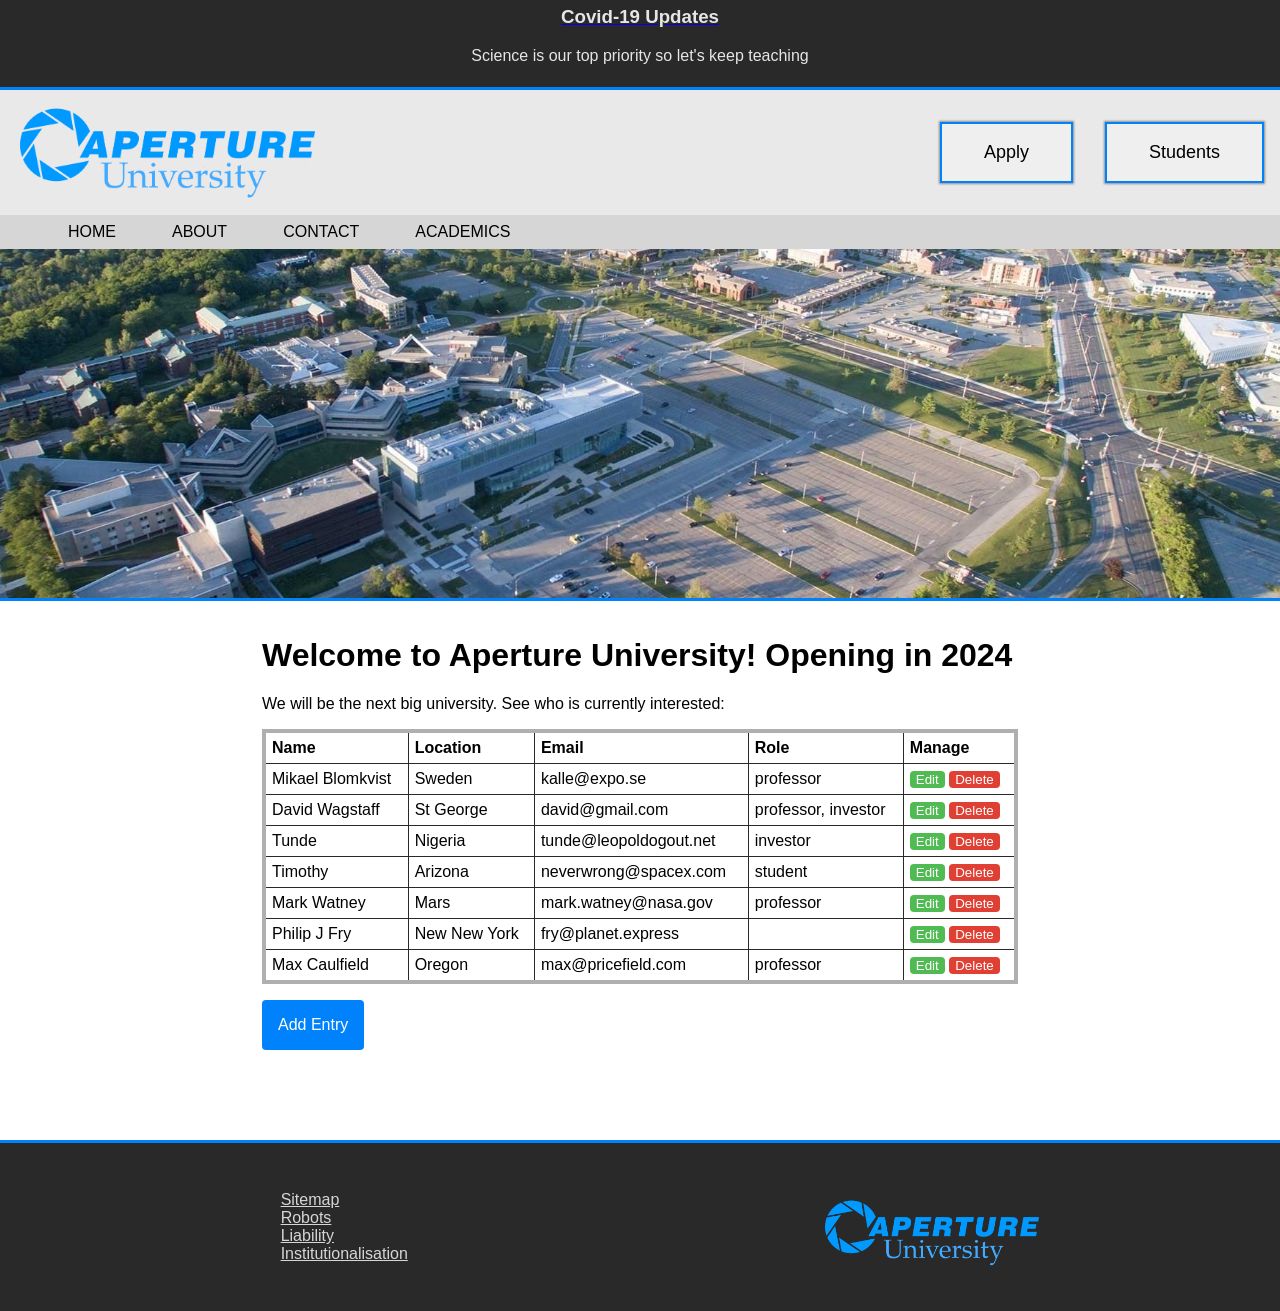
<file: index.html>
<!-- This entire project is new because my submission for Project 3 used a small CSS library and I got a Zero fot thath -->
<!DOCTYPE html>
<html lang="en">
<head>
  <meta charset="UTF-8">
  <meta http-equiv="X-UA-Compatible" content="IE=edge">
  <meta name="viewport" content="width=device-width, initial-scale=1.0">
  <title>Aperture University</title> <!--Where the science is taught-->
  <link rel="stylesheet" type="text/css" href="css/main.css" />
  <script src="js/form.js" defer></script>
</head>
<body>
  <section class="covid-banner">
    <a href="#"><h3 class="covid-banner-text">Covid-19 Updates</h3></a>
    <p class="covid-banner-text">Science is our top priority so let's keep teaching</p>
  </section>

  <header>
    <div class="top-nav">
      <div class="au-logo">
        <a href="#"><img src="static/apuni.png" height="110px" alt="Aperture University logo"></a>
      </div>
      <button class="blue-btn">Apply</button>
      <button class="blue-btn">Students</button>
    </div>
    <nav>
      <ul class="nav-bar">
        <li class="nav-list"><a href="#" class="nav-link">Home</a></li>
        <li class="nav-list"><a href="#" class="nav-link">About</a></li>
        <li class="nav-list"><a href="#" class="nav-link">Contact</a></li>
        <div class="academic-drop">
          <li class="nav-list"><a href="#" class="nav-link">Academics</a></li>
          <div class="academic-drop-content">
            <li class="nav-list"><a href="#" class="nav-link">Undergraduate</a></li>
            <li class="nav-list"><a href="#" class="nav-link">Postgraduate</a></li>
            <li class="nav-list"><a href="#" class="nav-link">PostPostgraduate</a></li>
          </div>
        </div>
      </ul>
    </nav>
  </header>

  <div>
    <img src="static/park.jpg" style="width: 100%; border-bottom: solid; border-color:#0082fd;">
    <!--TODO have an animation that flys in over the image-->
  </div>

  <main class="grid-con">
    <div></div> <!-- Div for css grid. Add content to the sides? -->
    <div>
      <h1>Welcome to Aperture University! Opening in 2024</h1>
      <div id="tableBox">
        <p>We will be the next big university. See who is currently interested:</p>
        <table id="record-table">
          <tr id="table-menu">
            <th>Name</th>
            <th>Location</th>
            <th>Email</th>
            <th>Role</th>
          </tr>
          <tr>
            <td>If you see this, the javascript ran into an error</td>
          </tr>
        </table>
        <button class="lg-btn" onclick="toggleVisible()">Add Entry</button>
      </div>
      <div id="inputBox"  class="input-box">
        <form id="int-form" onsubmit="return false;"><!--return false just stops the form from reloading the page-->
          <h3>Record your interest</h3>
          <div class="field">
            <label class="label" for="name">Name:</label>
            <input type="text" id="form-name" name="name" required minlength="4" placeholder="Enter your fullname" />
          </div>
          <div class="field">
            <label class="label" for="location">Location:</label>
            <input type="location" id="form-location" name="location" required placeholder="Enter your location" />
          </div>
          <div class="field">
            <label class="label" for="email">Email:</label>
            <input type="email" id="form-email" name="email" required placeholder="Enter your email address" />
          </div>
          <div style="display:flex; justify-content: space-between; padding-top: 1rem;">
            <div class="checkboxes">
              <input type="checkbox" id="form-student" name="form-student">
              <label for="form-student">Interested student</label><br>
            </div>
            <div class="checkboxes">
              <input type="checkbox" id="form-professor" name="form-professor">
              <label for="form-professor">Interested professor</label><br>
            </div>
            <div class="checkboxes">
              <input type="checkbox" id="form-investor" name="form-investor">
              <label for="form-investor">Interested investor</label><br>
            </div>
          </div>
          <button class="lg-btn" type="submit" id="form-submit">Submit</button>
        </form>
      </div>
    </div>
    <div></div> <!-- Div for css grid. Add content to the sides? -->
  </main>

  <footer>
    <ul>
      <li><a href="#">Sitemap</a></li>
      <li><a href="#">Robots</a></li>
      <li><a href="#">Liability</a></li>
      <li><a href="https://files.eric.ed.gov/fulltext/EJ1252571.pdf">Institutionalisation</a></li>
    </ul>
    <img src="static/apuni.png" height="80px" alt="Aperture University logo">
  </footer>

</body>
</html>
</file>
<file: css/main.css>
body {
  margin: 0;
  background-color: white;
}

/* Covid banner */
.covid-banner {
  background-color: #292929;
  padding: 6px;
  border-bottom: solid;
  border-color:#0082fd;
}
.covid-banner-text {
  color: #e6e6e6;
  margin-top: 0;
  text-align: center;
}


/* header */
.top-nav {
  background-color: #e9e9e9;
  display: flex;
  min-width: 100px; /* flex does not work without this */
  flex-direction: row;
  margin: 0;
  flex-wrap: wrap;
}
.au-logo {
  background-color: #e9e9e9;
  flex: 1;
  padding-left: 20px
}
.nav-bar {
  margin-top: 0;
  background-color: #d6d6d6;
  display: flex;
  flex-direction: row;
  flex-wrap: wrap;
  margin-bottom: 0;
}
.nav-list {
  list-style: none;
  padding: 8px;
}
.nav-link {
  background-color: #d6d6d6;
  color: black;
  text-align: center;
  text-transform: uppercase;
  padding: 8px 20px;
  text-decoration: none;
}
.nav-link:hover {
  background-color: #e9e9e9;
}
.academic-drop-content {
  display: none;
  position: absolute;
}
.academic-drop:hover .academic-drop-content {
  display: block;
}
.blue-btn {
  color: black;
  border: 2px solid #0082fd;
  padding: 18px 42px;
  text-align: center;
  text-decoration: none;
  display: inline-block;
  font-size: 18px;
  margin: 2rem 1rem;
  transition-duration: 0.4s;
  cursor: pointer;
  box-shadow: 0px 0px 2px 1px #8d8d8d;
}
.blue-btn:hover {
  background-color: #0082fd;
  color: white;
}


/*Main*/
main {
  padding: 10px;
}
.mini-article {
  display: flex;
  border-style: double;
  padding: 20px;
  height: 100%;
}
.mini-article-col {
  flex: 1;
}
.grid-con {
  display: grid;
  grid-template-columns: 20% 60% 20%;
}
.sub-img {
  margin-top: 0;
  padding-top: 0;
  background-color: #61a9fc;
  padding-left: 10px;
}
table {
  border: 4px solid #afafaf;
  border-collapse: collapse;
  width: 100%;
}
th, td {
  border: 1px solid #292929;
  padding: 6px;
}
#edit-btn {
  background-color: #50bb53;
  border-radius: 4px;
  cursor: pointer;
  color: white;
  border: none;
}
#del-btn {
  background-color: #e04034;
  border-radius: 4px;
  cursor: pointer;
  color: white;
  border: none;
}
.input-box {
  border: 4px solid #afafaf;
  border-collapse: collapse;
  width: 100%;
  padding: 1rem;
  text-align: center;
}
input {
  width: 100%;
  padding: 10px 20px;
  margin: 8px 0;
  border: 1px solid #ccc;
  box-sizing: border-box;
}
.label {
  float: left;
}
.checkboxes {
  font-size: medium;
}

.lg-btn {
  background-color: #0082fd;
  border-radius: 4px;
  cursor: pointer;
  color: white;
  border: none;
  margin: 1rem auto;
  text-align: center;
  padding: 1rem;
  font-size: medium;
}


footer {
  background-color: #292929;
  color: white;
  padding: 2rem;
  margin-top: 4rem;
  border-top: solid;
  border-color:#0082fd;
  display: flex;
  align-items: center;
  justify-content: space-around;
  flex-wrap: wrap;
 /*I love flexbox*/
}
footer li {
  list-style: none;
}
footer a {
  color: #d6d6d6;
}


/* Loaded last so the rest of the page loads faster. From https://fonts.google.com/specimen/Anek+Odia?query=anek */
@import url('https://fonts.googleapis.com/css2?family=Anek+Odia:wght@200&display=swap');
* { font-family: 'Anek Odia', sans-serif; }
</file>
